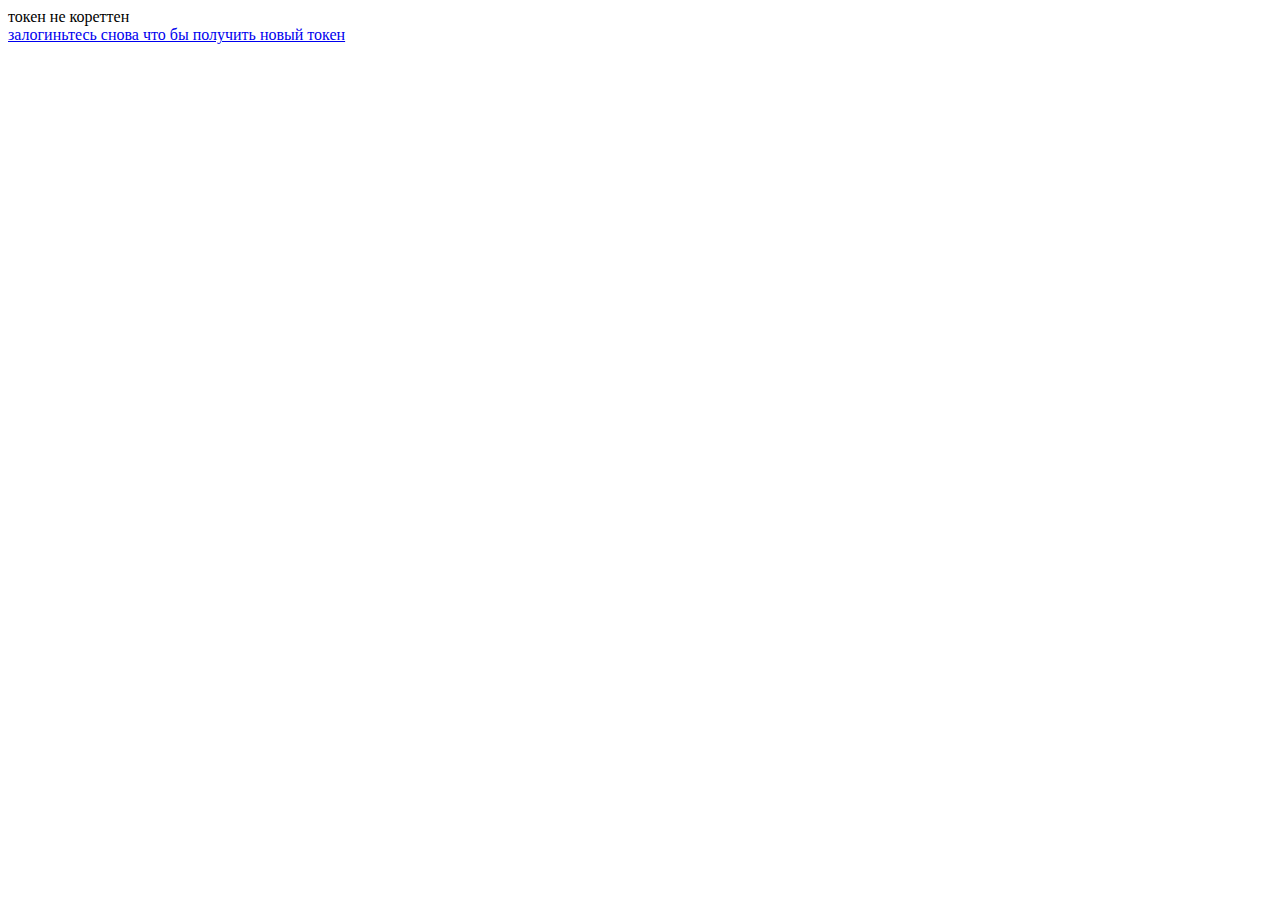
<file: mindkeeper/society/templates/society/invalid.html>
<!DOCTYPE html>
<html lang="en">
<head>
    <meta charset="UTF-8">
    <title>Title</title>
</head>
<body>
  <div>токен не кореттен</div>
  <a href="{% url 'society:login' %}">залогиньтесь снова что бы получить новый токен</a>
</body>
</html>
</file>
